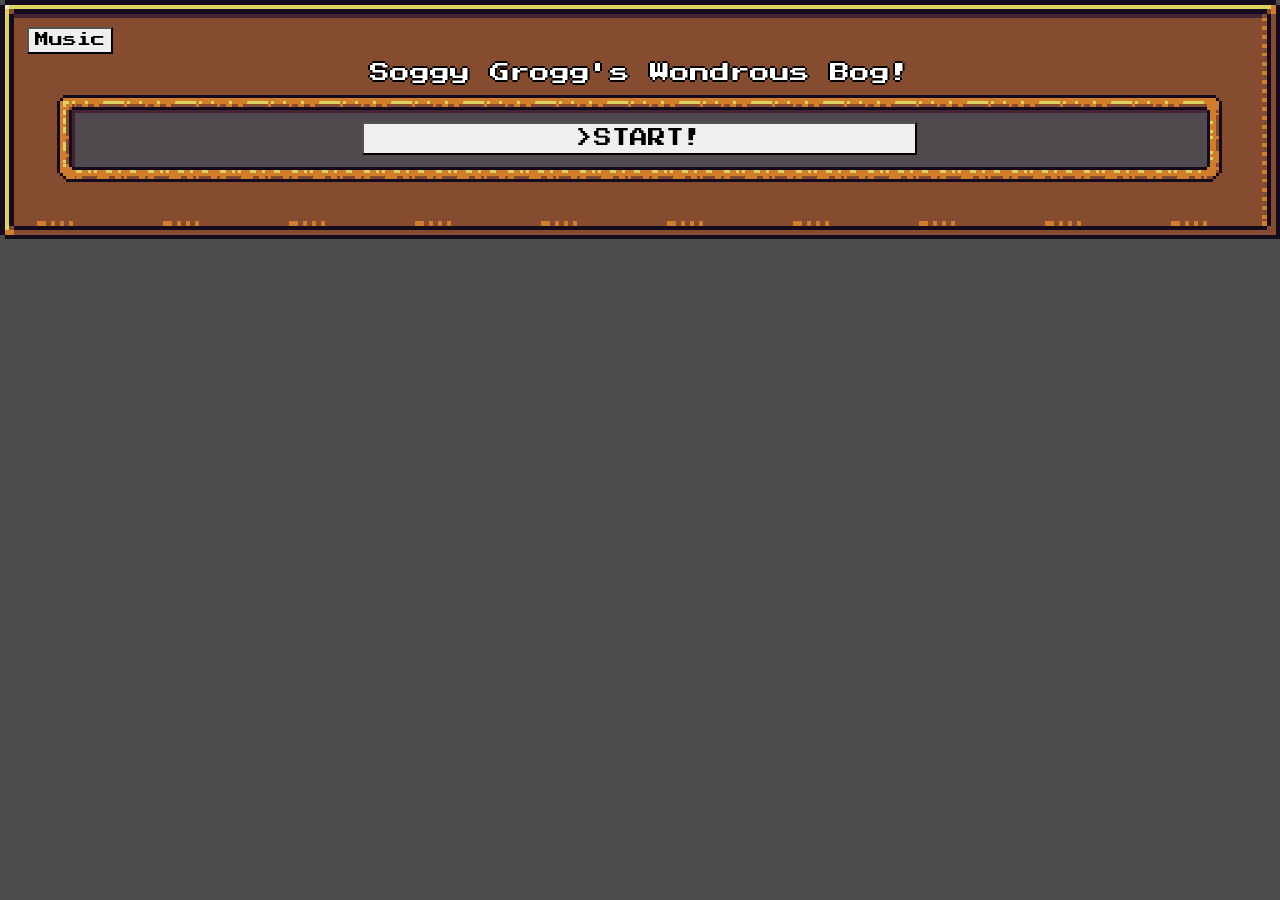
<file: index.html>
<!DOCTYPE html>
<html lang="en">

<head>
    <meta charset="UTF-8">
    <meta http-equiv="X-UA-Compatible" content="IE=edge">
    <meta name="viewport" content="width=device-width, initial-scale=1.0">
    <title>Soggy Grogg and the Wonderous Bog</title>
    <link rel="stylesheet" href="./assets/css/style.css">
    <link href="./assets/dist/rpgui.css" rel="stylesheet" type="text/css">
    <link href="https://cdn.jsdelivr.net/npm/bootstrap@5.3.0-alpha3/dist/css/bootstrap.min.css" rel="stylesheet"
        integrity="sha384-KK94CHFLLe+nY2dmCWGMq91rCGa5gtU4mk92HdvYe+M/SXH301p5ILy+dN9+nJOZ" crossorigin="anonymous">

</head>

<body id="body">
    <section>
        <div> 
            <div class="justify-content-center">
                <div class="rpgui-content">
                    <div id="paper" class="rpgui-container framed-golden block">
                      <button id="music">Music</button>
                     <h1>Soggy Grogg's Wondrous Bog!</h1>
                        <div class="rpgui-container framed" id="startGame">
                        
                            <button id="startButton"></button>
                            <div id="initial-select" class="framed"></div>
                            <div id="dialogue" class="framed"></div>
                            <div id="name-modal" class="framed rpgui-container">
                                    <p>Come now, every adventurer has a name. Make one up if you have to!</p>
                                    <button id="closeBtn-name">Close</button>
                            </div>
                            <div id="health-modal" class="framed rpgui-container"></div>
                            <div id="monster-modal" class="framed rpgui-container"></div>
                            <div id="spotify-modal" class="framed rpgui-container">
                              <p>Have a Spotify account? Log into to add some ambiance &#127925;</p>
                              <iframe src="https://open.spotify.com/embed/playlist/7K4xucrmZ8u0CycQUHTsDD" width="100%" height="80" frameBorder="0" allowtransparency="true" allow="encrypted-media"></iframe>
                              <button id="closeBtn-spotify">Close</button>
                            </div>  
                            
                        </div>
                        <span id="healthmodal-sect" class="rpgui-container framed">
                        </span>
                        <span id="monstermodal-sect" class="rpgui-container framed">
                        </span>     
                    </div>
                    </div>
                </div>
            </div>
            <div>
            </div>
        </div>
        
    </section>
  
    <script src="./assets/dist/rpgui.js"></script>
    <script src="./assets/scripts/script.js"></script>
    <script src="https://cdn.jsdelivr.net/npm/bootstrap@5.3.0-alpha3/dist/js/bootstrap.bundle.min.js"
        integrity="sha384-ENjdO4Dr2bkBIFxQpeoTz1HIcje39Wm4jDKdf19U8gI4ddQ3GYNS7NTKfAdVQSZe"
        crossorigin="anonymous"></script>
    <script src="https://cdn.jsdelivr.net/npm/@popperjs/core@2.11.7/dist/umd/popper.min.js"
        integrity="sha384-zYPOMqeu1DAVkHiLqWBUTcbYfZ8osu1Nd6Z89ify25QV9guujx43ITvfi12/QExE"
        crossorigin="anonymous"></script>
    <script src="https://cdn.jsdelivr.net/npm/bootstrap@5.3.0-alpha3/dist/js/bootstrap.min.js"
        integrity="sha384-Y4oOpwW3duJdCWv5ly8SCFYWqFDsfob/3GkgExXKV4idmbt98QcxXYs9UoXAB7BZ"
        crossorigin="anonymous"></script>
    


</body>

</html>
</file>
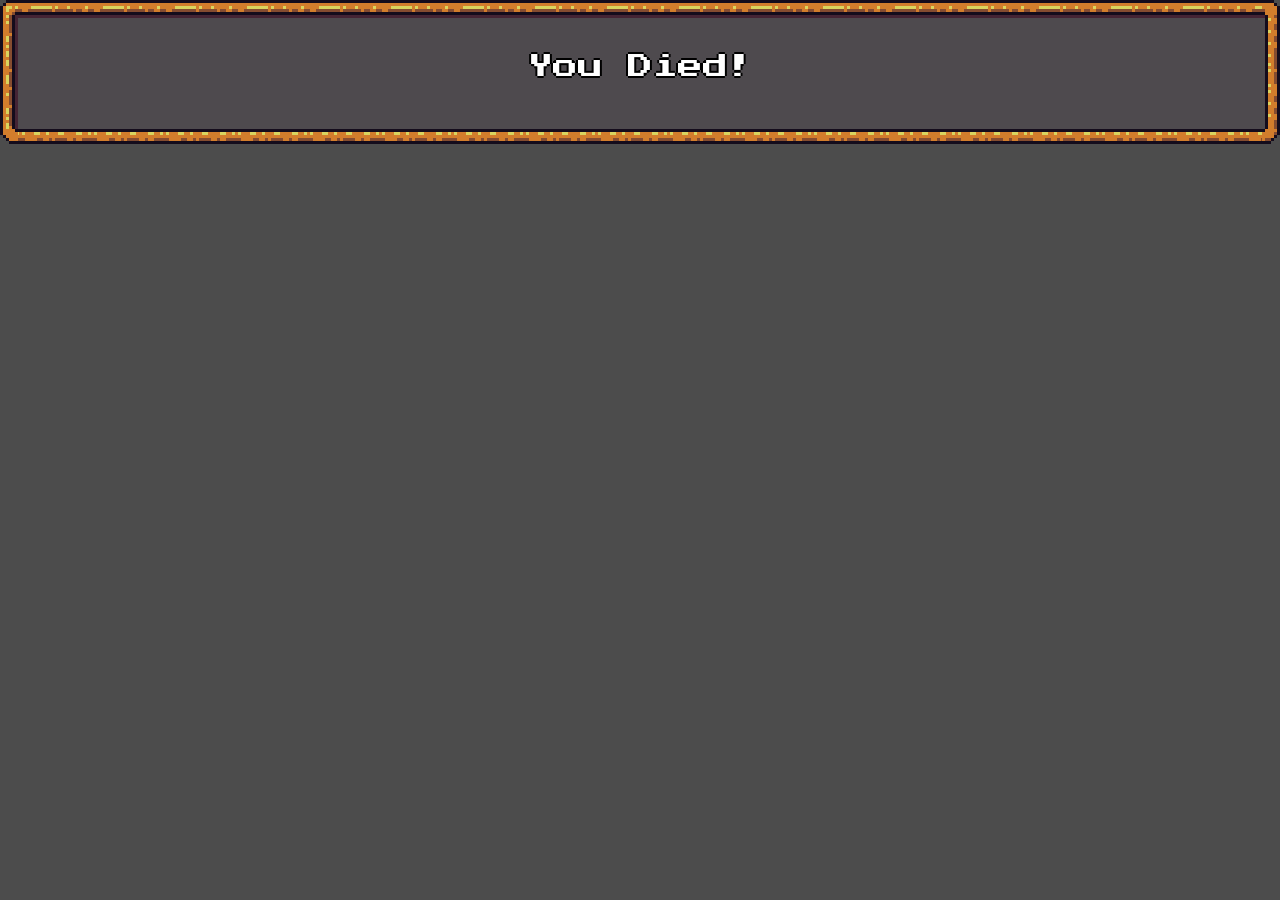
<file: deathscreen.html>
<!DOCTYPE html>
<html lang="en">

<head>
    <meta charset="UTF-8">
    <meta http-equiv="X-UA-Compatible" content="IE=edge">
    <meta name="viewport" content="width=device-width, initial-scale=1.0">
    <title>Soggy Grogg and the Wonderous Bog</title>
    <link rel="stylesheet" href="./assets/css/style.css">
    <link href="./assets/dist/rpgui.css" rel="stylesheet" type="text/css">
    <link href="https://cdn.jsdelivr.net/npm/bootstrap@5.3.0-alpha3/dist/css/bootstrap.min.css" rel="stylesheet"
        integrity="sha384-KK94CHFLLe+nY2dmCWGMq91rCGa5gtU4mk92HdvYe+M/SXH301p5ILy+dN9+nJOZ" crossorigin="anonymous">

</head>
<body>
    <section class ="d-flex flex-column">
        <div>
            <div class="justify-content-center">
                <div class="rpgui-content">
                    <div id="deathbg" class="rpgui-container framed-golden-block">
                        <div id="deathscreen" class="rpgui-container framed">
                            <h1>You Died!</h1>
                            <div id="deathmsg"></div>
                            <div id="highscore"></div>
                        </div>
                    </div>
                </div>
            </div>
        </div>
    </section>

    <script src="./assets/dist/rpgui.js"></script>
    <script src="./assets/scripts/deathscreenscript.js"></script>
    <script src="https://cdn.jsdelivr.net/npm/bootstrap@5.3.0-alpha3/dist/js/bootstrap.bundle.min.js"
        integrity="sha384-ENjdO4Dr2bkBIFxQpeoTz1HIcje39Wm4jDKdf19U8gI4ddQ3GYNS7NTKfAdVQSZe"
        crossorigin="anonymous"></script>
    <script src="https://cdn.jsdelivr.net/npm/@popperjs/core@2.11.7/dist/umd/popper.min.js"
        integrity="sha384-zYPOMqeu1DAVkHiLqWBUTcbYfZ8osu1Nd6Z89ify25QV9guujx43ITvfi12/QExE"
        crossorigin="anonymous"></script>
    <script src="https://cdn.jsdelivr.net/npm/bootstrap@5.3.0-alpha3/dist/js/bootstrap.min.js"
        integrity="sha384-Y4oOpwW3duJdCWv5ly8SCFYWqFDsfob/3GkgExXKV4idmbt98QcxXYs9UoXAB7BZ"
        crossorigin="anonymous"></script>


</body>

</html>
</file>
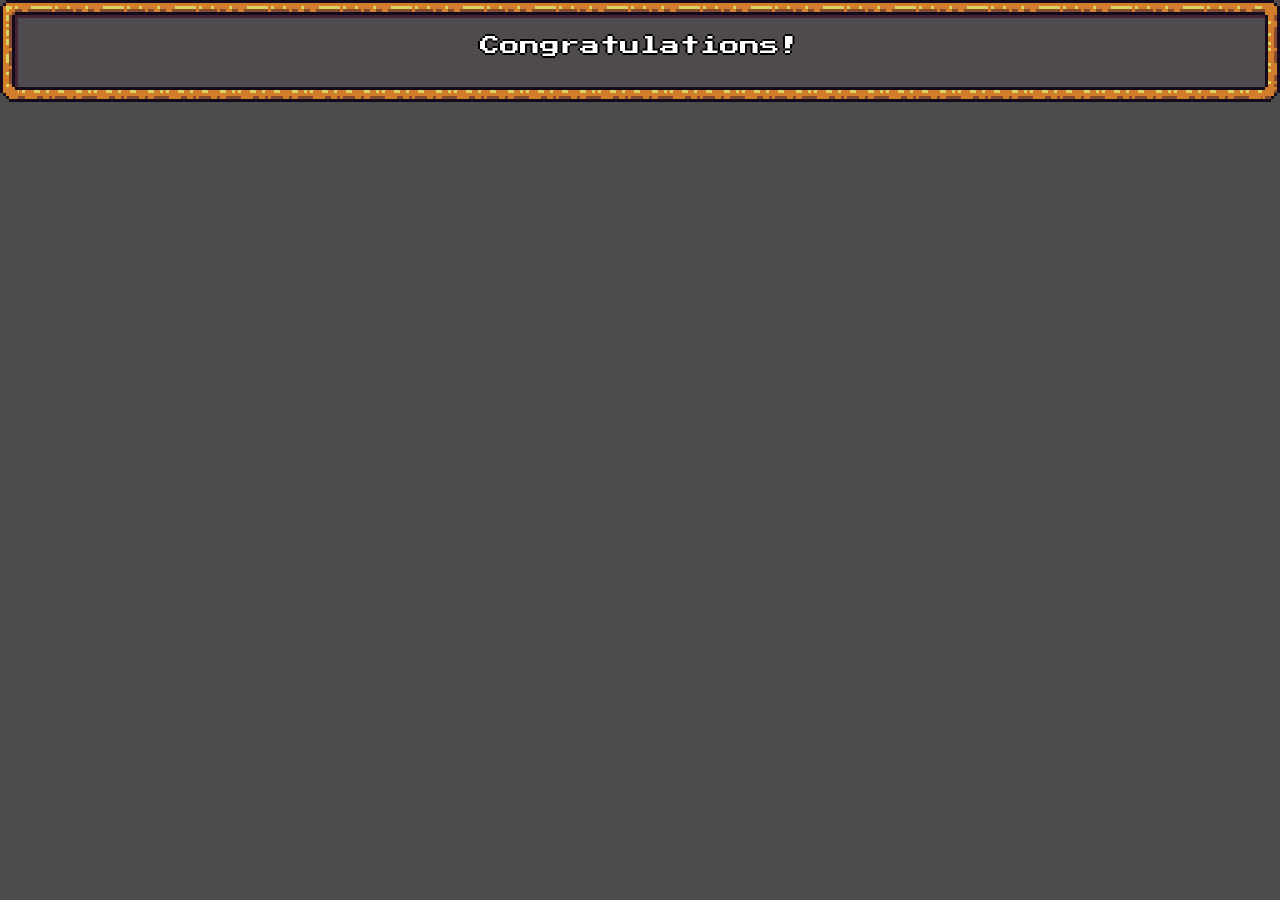
<file: winscreen.html>
<!DOCTYPE html>
<html lang="en">

<head>
    <meta charset="UTF-8">
    <meta http-equiv="X-UA-Compatible" content="IE=edge">
    <meta name="viewport" content="width=device-width, initial-scale=1.0">
    <title>Soggy Grogg and the Wonderous Bog</title>
    <link rel="stylesheet" href="./assets/css/style.css">
    <link href="./assets/dist/rpgui.css" rel="stylesheet" type="text/css">
    <link href="https://cdn.jsdelivr.net/npm/bootstrap@5.3.0-alpha3/dist/css/bootstrap.min.css" rel="stylesheet"
        integrity="sha384-KK94CHFLLe+nY2dmCWGMq91rCGa5gtU4mk92HdvYe+M/SXH301p5ILy+dN9+nJOZ" crossorigin="anonymous">

</head>
<body>
    <section class ="d-flex flex-column">
        <div>
            <div class="justify-content-center">
                <div class="rpgui-content">
                    <div id="winbg" class="rpgui-container framed-golden-block">
                        <div id="winscreen" class="rpgui-container framed">
                            <h1>Congratulations!</h1>
                            <div id="winmsg"></div>
                            <div id="highscore"></div>
                        </div>
                    </div>
                </div>
            </div>
        </div>
    </section>

    <script src="./assets/dist/rpgui.js"></script>
    <script src="./assets/scripts/winscreenscript.js"></script>
    <script src="https://cdn.jsdelivr.net/npm/bootstrap@5.3.0-alpha3/dist/js/bootstrap.bundle.min.js"
        integrity="sha384-ENjdO4Dr2bkBIFxQpeoTz1HIcje39Wm4jDKdf19U8gI4ddQ3GYNS7NTKfAdVQSZe"
        crossorigin="anonymous"></script>
    <script src="https://cdn.jsdelivr.net/npm/@popperjs/core@2.11.7/dist/umd/popper.min.js"
        integrity="sha384-zYPOMqeu1DAVkHiLqWBUTcbYfZ8osu1Nd6Z89ify25QV9guujx43ITvfi12/QExE"
        crossorigin="anonymous"></script>
    <script src="https://cdn.jsdelivr.net/npm/bootstrap@5.3.0-alpha3/dist/js/bootstrap.min.js"
        integrity="sha384-Y4oOpwW3duJdCWv5ly8SCFYWqFDsfob/3GkgExXKV4idmbt98QcxXYs9UoXAB7BZ"
        crossorigin="anonymous"></script>


</body>

</html>
</file>
<file: assets/css/style.css>
.rpgui-content {
  background-color: 
  #4c4c4c;
}



/*dialogue section*/
#dialogue button {
  margin: 0 auto; 
  letter-spacing: .05em;

}

@keyframes grow {
  0% { max-height: var(--lineHeight); }
  100% { max-height: calc(var(--lineHeight) * var(--lines)); }
}

.typewriter {
  animation: grow var(--time) steps(var(--lines));
  animation-fill-mode: forwards;
}

p.typewriter {
  width: 100%;
  background: transparent;
}


@keyframes carriageReturn {
  0% { top: 0; }
  100% { top: calc(var(--lineHeight) * var(--lines)); }
}

@keyframes type {
  0% { width: 100%; }
  100% { width: 0%; }
}

@keyframes caret {
  0% { color: #4e4a4e; }
  100% { color: black; }
}

.keyframes::before {
  /* ... */
  animation: 
    type var(--timePerLine) linear infinite, 
    carriageReturn var(--time) steps(var(--lines)) var(--lines),
    caret 0.5s steps(2) infinite;
}

.typewriter {
  --bgColor: white;
  --lines: 500;
  --lineHeight: 1.5rem;
  --timePerLine: 4s;
  --widthCh: 22;
  --width: calc(var(--widthCh) * 1ch);
  --time: calc(var(--lines) * var(--timePerLine));
  animation: grow var(--time) steps(var(--lines));
  animation-fill-mode: forwards;
  background: #4e4a4e;  
  line-height: var(--lineHeight);
  max-height: var(--lineHeight);
  overflow: hidden;
  position: relative;
  width: var(--width);
}

.typewriter::before {
  content: "";
  animation: 
    type var(--timePerLine) linear infinite, 
    carriageReturn var(--time) steps(var(--lines)) var(--lines),
    caret 0.5s steps(2) infinite;
  background: #4e4a4e;
  border-left: 2px solid;
  bottom: 0;
  height: 2rem;
  position: absolute;
  right: 0;
  width: 100%;
}

.rpgui-content {
    display: flex;
    justify-content: center;
    height: 80vh; 
    /* background-color: rgb(133,76,48); */

  }
  
.rpgui-container {
    width: 100%;
    justify-content: center;
}

.framed-golden {
  height: 50%;
}

#paper h1 {
  background-color: transparent;
}
#startButton {
    width: 50%;
}

.sidebar {
  position: relative;
  top: 800px;
  /* left: 700px; */
  
}

#paper h1 {
  font-size: 20px;
}

#startGame{
  display: flex;
  flex-flow: row wrap;
  max-height: min-content;
  justify-content: center;
  width: 95%;
}

.nameBox {
  margin-bottom: 10px;
}

#initial-select, #healthmodal-sect, #monstermodal-sect {
  display: flex;
  align-items: center;
  flex-flow: column wrap;
}

#monstermodal-sect {
  position: relative;
  left: 50%;
}

#healthmodal-sect, #monstermodal-sect {
  display: none;
  z-index: 0;
  flex-flow: row wrap;
  justify-self: center;
  max-width: fit-content;
  color: lightgray;
}

#healthmodal-sect:hover,
#healthmodal-sect:focus {
  color: white;
  text-decoration: none;
  cursor: pointer;
}

#name-modal, #health-modal, #monster-modal, #spotify-modal{
  display: none;
  position: fixed;
  z-index: 1; 
  left: 10;
  top: 10;
  padding-top: 20px;
  max-width: 500px;
  max-height: fit-content;
}

#monster-modal{
  overflow-y: auto;
  max-height: 300px;
}

#health-modal {
  color: white;
  padding-left: 10px;
}

#closeBtn-name, #closeBtn-spotify, .closeBtn {
  color: #000000;
  max-width: fit-content;
  font-size: 12px;
  font-weight: bold;
}

.closeBtn {
  position: sticky;
  top: 0;
}

#closeBt-name:hover,
#closeBtn-name:focus,
#closeBtn-spotify:hover,
#closeBtn-spotify:hover, 
.closeBtn:hover,
.closeBtn:focus {
  color: rgb(170, 163, 163);
  text-decoration: none;
  cursor: pointer;
}

#music:hover, #music:focus{
  color: #aaa;
}

#dialogue {
  display: none;
  flex-flow: column wrap;
}

.dialogueBox {
  max-width: 1000px;
  flex-flow: row wrap;
}

.dialogueBtn {
  display: flex;
  flex-flow: row wrap;
  max-width: fit-content;
}

.fightorrestBtn {
  display: block;
}



#startButton:hover {
  animation: tilt-n-move-shaking 0.25s infinite;
}

@keyframes tilt-n-move-shaking {
    0% { transform: translate(0, 0) rotate(0deg); }
    25% { transform: translate(5px, 5px) rotate(5deg); }
    50% { transform: translate(0, 0) rotate(0eg); }
    75% { transform: translate(-5px, 5px) rotate(-5deg); }
    100% { transform: translate(0, 0) rotate(0deg); }
  }

  #deathscreen {
    display: flex;
    flex-flow: column wrap;
    align-items: center;
    min-height: fit-content;
    padding: 30px;
  }

  #deathscreen h1, #winscreen h1 {
    font-size: 25px;
  }

  #winscreen {
    display: flex;
    flex-flow: column wrap;
    align-items: center;
  }

  #deathmsg, #winmsg {
    display: flex;
    max-width: fit-content;
    font-size: 15px;
  }

  #deathbg{
    display: flex;
  }


/* General page styling */
html {
	height: 100%;
  display: flex;
  align-items: center;
  justify-content: center;
	/* background: black; */
}

/* media queries */
/* large displays */
@media screen and (min-width: 1900px) {
 .framed-golden {
    height: fit-content;
 }

  #paper h1 {
    font-size: 25px;
    margin-bottom: 30px;
  }

  #startGame{
    position: relative;
    left: 40px;
    margin-bottom: 50px;
  }

  #startButton {
    font-size: 22px;
  }

  #music, .dialogueBtn, #closeBtn-name, .closeBtn, #closeBtn-spotify {
    font-size: 16px;
  }

  #healthmodal-sect, #monstermodal-sect, .combatBox {
    font-size: 20px;
  }

  #monstermodal-sect {
    left: 78%;
  }

  #name-modal,
  #health-modal,
  #monster-modal,
  #spotify-modal,
  #initial-select,
  .nameBox,
  #dialogue,
  #winmsg, 
  .statFinal {
    font-size: 18px;
  }

  #spotify-modal, #name-modal {
    padding: 30px;
    min-width: fit-content;
  }

  .buttonContainer {
    position: relative;
    right: 30px;
  }

  .combatBox {
    position: relative;
    left: 80px;
  }

  .combatBox p {
    color: lightgrey;
  }

}

/* med displays */
@media screen and (max-width: 1500px) {
  .framed-golden {
    height: fit-content;
 }

  #paper h1 {
    font-size: 20px;
    margin-bottom: 10px;
  }

  #startGame{
    position: relative;
    left: 30px;
    margin-bottom: 30px;
  }

  #startButton {
    font-size: 18px;
  }

  #music, .dialogueBtn, #closeBtn-name, .closeBtn, #closeBtn-spotify {
    font-size: 14px;
  }

  #healthmodal-sect, #monstermodal-sect, .combatBox {
    font-size: 16px;
  }

  #monstermodal-sect {
    left: 73%;
  }

  #name-modal,
  #health-modal,
  #monster-modal,
  #spotify-modal,
  #initial-select,
  .nameBox,
  #dialogue,
  #winmsg, 
  .statFinal {
    font-size: 15px;
  }

  #health-modal {
    padding-bottom: 40px;
    min-width: fit-content;
  }

 #health-modal button {
    position: relative;
    top: 10px;
  }

  #spotify-modal, #name-modal {
    padding: 30px;
    min-width: fit-content;
  }

  .healthbar-style {
    margin: 30px;
  }

  .buttonContainer {
    position: relative;
    right: 30px;
  }

  .combatBox {
    position: relative;
    left: 50px;
  }

  #winscreen h1 {
    font-size: 20px;
  }
}

/* tablets */
@media screen and (max-width: 1100px) {
  .framed-golden {
    height: fit-content;
 }

  #paper h1 {
    font-size: 18px;
    margin: 20px;
  }

  #startGame{
    position: relative;
    left: 15px;
    margin-bottom: 20px;
  }

  #startButton {
    font-size: 16px;
  }

  #music, .dialogueBtn, #closeBtn-name, .closeBtn, #closeBtn-spotify {
    font-size: 12px;
  }

  #healthmodal-sect, #monstermodal-sect, .combatBox {
    font-size: 14px;
  }

  #monstermodal-sect {
    left: 58%;
  }

  #name-modal,
  #health-modal,
  #monster-modal,
  #spotify-modal,
  #initial-select,
  .nameBox,
  #dialogue,
  #winmsg, 
  .statFinal {
    font-size: 13px;
  }

  #health-modal {
    padding-bottom: 30px;
    min-width: fit-content;
  }

 #health-modal button {
    position: relative;
    top: 5px;
  }

  #spotify-modal, #name-modal {
    padding: 20px;
    max-width: 600px;
  }

  .healthbar-style {
    margin: 30px;
  }

  .combatBox {
    position: relative;
    left: 30px;
  }

  .atkBox,
  .runBox {
    font-size: 12px;
  }
  
  .atkBox {
    padding-left: 0;
    margin-left: 10px;
  }

  #winscreen h1 {
    font-size: 18px;
  }
}

/* smartphones */
@media screen and (max-width: 450px) {
  .framed-golden {
    min-height: 65%;
 }

  #paper h1 {
    font-size: 16px;
    margin: 15px;
  }

  #startGame{
    position: relative;
    left: 10px;
    margin-bottom: 20px;
    margin-top: 20px;
  }

  #startButton {
    font-size: 14px;
  }

  #music, .dialogueBtn, #closeBtn-name, .closeBtn, #closeBtn-spotify {
    font-size: 10px;
  }

  #healthmodal-sect, #monstermodal-sect, .combatBox {
    font-size: 12px;
  }

  #monstermodal-sect {
    top: 80px;
    left: 0px;
  }

  #name-modal,
  #health-modal,
  #monster-modal,
  #spotify-modal,
  #initial-select,
  .nameBox,
  #dialogue,
  #winmsg, 
  .statFinal {
    font-size: 11px;
  }

  #health-modal {
    padding-bottom: 20px;
    min-width: fit-content;
  }

 #health-modal button {
    position: relative;
    top: 3px;
  }

  #spotify-modal, #name-modal {
    padding: 20px;
    max-width: 300px;
  }

  .healthbar-style {
    margin: 20px;
  }

  .combatBox {
    position: relative;
    left: 30px;
  }

  .atkBox,
  .runBox {
    font-size: 10px;
    position: relative;
    left: 40px;
  }
  
  .atkBox {
    padding-left: 5px;
    margin-left: 10px;
  }

  #winscreen h1 {
    font-size: 16px;
  }

}
</file>
<file: assets/dist/rpgui.css>
/*
Import the font stylesheet.
If not supported you can add backup via:
<link href='https://fonts.googleapis.com/css?family=Press+Start+2P' rel='stylesheet' type='text/css'>
inside your html file.
*/
@import url("https://fonts.googleapis.com/css?family=Press+Start+2P");
/**
* Customized scrollbars
*/
/* to get pixelated images (nearest-neighbor filter) on all  browsers */
.rpgui-pixelated {
  -ms-interpolation-mode: nearest-neighbor;
  image-rendering: -webkit-optimize-contrast;
  image-rendering: -webkit-crisp-edges;
  image-rendering: -moz-crisp-edges;
  image-rendering: -o-crisp-edges;
  image-rendering: pixelated; }

/* unselectable text */
.rpgui-noselect {
  -webkit-touch-callout: none;
  -webkit-user-select: none;
  -khtml-user-select: none;
  -moz-user-select: none;
  -ms-user-select: none;
  user-select: none; }

/* center things */
.rpgui-center {
  text-align: center;
  align-content: center; }

/* rotate object 90 degrees */
.rpgui-rotate-90 {
  /* rotate 90 degrees */
  -webkit-transform: rotate(90deg);
  -moz-transform: rotate(90deg);
  -o-transform: rotate(90deg);
  -ms-transform: rotate(90deg);
  transform: rotate(90deg);
  /* rotate from center-left side */
  -ms-transform-origin: 0% 50%;
  /* IE 9 */
  -webkit-transform-origin: 0% 50%;
  /* Chrome, Safari, Opera */
  transform-origin: 0% 50%; }

/**
* Styling for buttons
*/
/* button style */
.rpgui-button {
  /* hide button default stuff */
  background-color: Transparent;
  background-repeat: no-repeat;
  border: none;
  overflow: hidden;
  outline: none;
  /* background */
  background: url("img/button.png") no-repeat no-repeat;
  background-clip: padding-box;
  background-origin: padding-box;
  background-position: center;
  background-size: 100% 100%;
  /* font size */
  font-size: 1.0em;
  /* default size and display */
  max-width: 100%;
  min-width: 140px;
  height: 60px;
  display: inline-block;
  /* padding */
  padding-left: 35px;
  padding-right: 35px; }

/* button hover */
.rpgui-button.hover,
.rpgui-button:hover {
  background-image: url("img/button-hover.png"); }

/* button clicked */
.rpgui-button.down,
.rpgui-button:active {
  background-image: url("img/button-down.png"); }

/* golden button stuff */
.rpgui-button.golden p {
  display: inline-block; }

/* golden button style */
.rpgui-button.golden {
  /* hide button default stuff */
  background-color: Transparent;
  background-repeat: no-repeat;
  border: none;
  overflow: hidden;
  outline: none;
  /* background */
  background: url("img/button-golden.png") no-repeat no-repeat;
  background-clip: padding-box;
  background-origin: padding-box;
  background-position: center;
  background-size: 100% 80%;
  /* default size and display */
  max-width: 100%;
  min-width: 140px;
  height: 60px;
  display: inline-block;
  /* padding */
  padding-top: 5px;
  padding-left: 35px;
  padding-right: 35px;
  overflow: visible; }

/* button hover */
.rpgui-button.golden.hover,
.rpgui-button.golden:hover {
  background-image: url("img/button-golden-hover.png"); }

/* button clicked */
.rpgui-button.golden.down,
.rpgui-button.golden:active {
  background-image: url("img/button-golden-down.png"); }

.rpgui-button.golden:before {
  white-space: nowrap;
  display: inline-block;
  content: "";
  width: 34px;
  display: block;
  height: 110%;
  background: transparent url("img/button-golden-left.png") no-repeat right center;
  background-size: 100% 100%;
  margin: 0 0 0 0;
  left: 0px;
  float: left;
  margin-left: -46px;
  margin-top: -5%; }

.rpgui-button.golden:after {
  white-space: nowrap;
  display: block;
  content: "";
  height: 100%;
  width: 34px;
  height: 110%;
  background: transparent url("img/button-golden-right.png") no-repeat left center;
  background-size: 100% 100%;
  margin: 0 0 0 0;
  right: 0px;
  float: right;
  margin-right: -46px;
  margin-top: -5%; }

/*
.rpgui-button.golden:hover:before {

    background-image: url('img/button-golden-left-hover.png');
}

.rpgui-button.golden:hover:after {

    background-image: url('img/button-golden-right-hover.png');
}
*/
/**
* style for checkboxes
*/
/* basic checkbox */
.rpgui-content input[type=checkbox].rpgui-checkbox {
  display: none; }

.rpgui-content input[type=checkbox].rpgui-checkbox + label {
  background: url("img/checkbox-off.png") no-repeat;
  line-height: 24px;
  display: inline-block;
  background-size: auto 100%;
  padding-left: 34px;
  height: 24px;
  margin-top: 10px;
  margin-bottom: 10px; }

.rpgui-content input[type=checkbox].rpgui-checkbox:checked + label {
  background: url("img/checkbox-on.png") no-repeat;
  line-height: 24px;
  display: inline-block;
  background-size: auto 100%;
  padding-left: 34px;
  height: 24px; }

/* golden checkbox */
.rpgui-content input[type=checkbox].rpgui-checkbox.golden + label {
  background: url("img/checkbox-golden-off.png") no-repeat;
  background-size: auto 100%; }

.rpgui-content input[type=checkbox].rpgui-checkbox.golden:checked + label {
  background: url("img/checkbox-golden-on.png") no-repeat;
  background-size: auto 100%; }

/**
* global content styling
*/
/* game div with background image*/
.rpgui-content {
  padding: 0 0 0 0;
  margin: 0 0 0 0;
  width: 100%;
  height: 100%;
  left: 0px;
  top: 0px;
  position: fixed;
  overflow: hidden;
  font-size: 0.8em; }

/* general rules to apply on anything inside the content */
.rpgui-content * {
  /* remove outline effect for input elements etc */
  outline: none;
  /* prevent dragging */
  user-drag: none;
  -webkit-user-drag: none;
  /* prevent text selecting */
  -webkit-touch-callout: none;
  -webkit-user-select: none;
  -khtml-user-select: none;
  -moz-user-select: none;
  -ms-user-select: none;
  user-select: none;
  -webkit-tap-highlight-color: transparent;
  /* pixelated enlargement filter (to keep the pixel-art style when enlarging pictures) */
  -ms-interpolation-mode: nearest-neighbor;
  image-rendering: -webkit-optimize-contrast;
  image-rendering: -webkit-crisp-edges;
  image-rendering: -moz-crisp-edges;
  image-rendering: -o-crisp-edges;
  image-rendering: pixelated;
  /* default font */
  font-family: 'Press Start 2P', cursive; }

/**
* customized divs (containers) and framed objects (background and frame image).
*/
/* game div without background image*/
.rpgui-container {
  /* position style and default z */
  position: fixed;
  z-index: 10;
  overflow: show; }

/* game div with background image*/
.rpgui-container.framed {
  /* border */
  border-style: solid;
  border-image-source: url("img/border-image.png");
  border-image-repeat: repeat;
  border-image-slice: 6 6 6 6;
  border-image-width: 18px;
  border-width: 15px;
  padding: 12px;
  /* internal border */
  box-sizing: border-box;
  -moz-box-sizing: border-box;
  -webkit-box-sizing: border-box;
  /* background */
  background: url("img/background-image.png") repeat repeat;
  background-clip: padding-box;
  background-origin: padding-box;
  background-position: center; }

/* game div with golden background image*/
.rpgui-container.framed-golden {
  /* border */
  border-style: solid;
  border-image-source: url("img/border-image-golden.png");
  border-image-repeat: repeat;
  border-image-slice: 4 4 4 4;
  border-image-width: 18px;
  border-width: 15px;
  padding: 12px;
  /* internal border */
  box-sizing: border-box;
  -moz-box-sizing: border-box;
  -webkit-box-sizing: border-box;
  /* background */
  background: url("img/background-image-golden.png") repeat repeat;
  background-clip: padding-box;
  background-origin: padding-box;
  background-position: center; }

/* game div with golden2 background image*/
.rpgui-container.framed-golden-2 {
  /* border */
  border-style: solid;
  border-image-source: url("img/border-image-golden2.png");
  border-image-repeat: repeat;
  border-image-slice: 8 8 8 8;
  border-image-width: 18px;
  border-width: 15px;
  padding: 12px;
  /* internal border */
  box-sizing: border-box;
  -moz-box-sizing: border-box;
  -webkit-box-sizing: border-box;
  /* background */
  background: url("img/background-image-golden2.png") repeat repeat;
  background-clip: padding-box;
  background-origin: padding-box;
  background-position: center; }

/* game div with soft grey background image*/
.rpgui-container.framed-grey {
  position: relative;
  /* border */
  border-style: solid;
  border-image-source: url("img/border-image-grey.png");
  border-image-repeat: repeat;
  border-image-slice: 3 3 3 3;
  border-image-width: 7px;
  border-width: 7px;
  padding: 12px;
  /* internal border */
  box-sizing: border-box;
  -moz-box-sizing: border-box;
  -webkit-box-sizing: border-box;
  /* background */
  background: url("img/background-image-grey.png") repeat repeat;
  background-clip: padding-box;
  background-origin: padding-box;
  background-position: center; }

/**
* different cursor graphics
*/
/* default cursor important */
/* this rule is for when you specifically request this cursor class */
.rpgui-cursor-default {
  cursor: url("img/cursor/default.png"), auto !important; }

/* default cursor, not important, for all elements without any other rule. */
.rpgui-content,
label {
  cursor: url("img/cursor/default.png"), auto; }

/* pointer / hand cursor important */
/* this rule is for when you specifically request this cursor class */
.rpgui-cursor-point,
.rpgui-cursor-point * {
  cursor: url("img/cursor/point.png") 10 0, auto !important; }

/* pointer / hand cursor, not important, for all elements that have pointer by-default */
.rpgui-content a,
.rpgui-content button,
.rpgui-button,
.rpgui-slider-container,
.rpgui-content input[type=radio].rpgui-radio + label,
.rpgui-list-imp,
.rpgui-dropdown-imp,
.rpgui-content input[type=checkbox].rpgui-checkbox + label {
  cursor: url("img/cursor/point.png") 10 0, auto; }

/* for input / text selection important */
/* this rule is for when you specifically request this cursor class */
.rpgui-cursor-select,
.rpgui-cursor-select * {
  cursor: url("img/cursor/select.png") 10 0, auto !important; }

/* for input / text selection, not important, for all elements that have pointer by-default */
.rpgui-cursor-select,
.rpgui-content input,
.rpgui-content textarea {
  cursor: url("img/cursor/select.png") 10 0, auto; }

/* for grabbing stuff */
/* this rule is for when you specifically request this cursor class */
.rpgui-cursor-grab-open,
.rpgui-cursor-grab-open * {
  cursor: url("img/cursor/grab-open.png") 10 0, auto !important; }

/* for grabbing stuff */
/* this rule is for when you specifically request this cursor class */
.rpgui-cursor-grab-close,
.rpgui-cursor-grab-close * {
  cursor: url("img/cursor/grab-close.png") 10 0, auto !important; }

/**
* Customized dropdown with rpgui design.
*/
/* dropdown box implemented with list (see rpgui-dropdown.js for details) */
/* note! this class rule affect both the dropdown header and the list elements! */
.rpgui-dropdown-imp,
.rpgui-dropdown {
  /* font */
  text-shadow: -2px 0 black, 0 2px black, 2px 0 black, 0 -2px black;
  color: white;
  /* default size */
  min-height: 40px;
  margin-top: 0px;
  /* border */
  border-style: solid;
  border-width: 7px 7px 7px 7px;
  -moz-border-image: url("img/select-border-image.png") 10% repeat repeat;
  -webkit-border-image: url("img/select-border-image.png") 10% repeat repeat;
  -o-border-image: url("img/select-border-image.png") 10% repeat repeat;
  border-image: url("img/select-border-image.png") 10% repeat repeat;
  /* background */
  background: url("img/select-background-image.png") repeat repeat;
  background-clip: padding-box;
  background-origin: padding-box;
  background-position: center; }

/* dropdown options list */
ul.rpgui-dropdown-imp {
  padding: 0 0 0 0 !important;
  z-index: 100; }

/* note! this affect only the dropdown header */
/* shows the currently selected value from select element */
.rpgui-content .rpgui-dropdown-imp-header {
  color: white !important;
  min-height: 22px !important;
  padding: 5px 10px 0 10px !important;
  margin: 0 0 0 0 !important;
  position: relative !important; }

/* dropdown options */
.rpgui-dropdown-imp li {
  /* font */
  text-shadow: -2px 0 black, 0 2px black, 2px 0 black, 0 -2px black;
  color: white;
  height: 16px;
  /* remove the dot */
  list-style-type: none;
  /* padding */
  padding-top: 6px;
  padding-bottom: 6px;
  padding-left: 6px;
  /* background */
  background: url("img/select-background-image.png") repeat repeat;
  background-clip: padding-box;
  background-origin: padding-box;
  background-position: center; }

/* dropdown options hover */
.rpgui-dropdown-imp li:hover {
  color: yellow; }

/* dropdown hover */
.rpgui-dropdown-imp:hover {
  color: yellow; }

/**
* hr styling
*/
/* rpgui hr */
.rpgui-content hr {
  display: block;
  border: 0px;
  height: 10px;
  background: url("img/hr.png") repeat-x top left; }

/* rpgui golden hr */
.rpgui-content hr.golden {
  display: block;
  border: 0px;
  height: 10px;
  background: url("img/hr-golden.png") no-repeat top left;
  background-size: 100% 100%; }

/**
* Icon styles.
*/
.rpgui-icon {
  display: inline-block;
  background-size: 100% 100%;
  background-repeat: no-repeat;
  width: 64px;
  height: 64px; }

.rpgui-icon.sword {
  background-image: url("img/icons/sword.png"); }

.rpgui-icon.shield {
  background-image: url("img/icons/shield.png"); }

.rpgui-icon.exclamation {
  background-image: url("img/icons/exclamation.png"); }

.rpgui-icon.potion-red {
  background-image: url("img/icons/potion-red.png"); }

.rpgui-icon.potion-green {
  background-image: url("img/icons/potion-green.png"); }

.rpgui-icon.potion-blue {
  background-image: url("img/icons/potion-blue.png"); }

.rpgui-icon.weapon-slot {
  background-image: url("img/icons/weapon-slot.png"); }

.rpgui-icon.shield-slot {
  background-image: url("img/icons/shield-slot.png"); }

.rpgui-icon.armor-slot {
  background-image: url("img/icons/armor-slot.png"); }

.rpgui-icon.helmet-slot {
  background-image: url("img/icons/helmet-slot.png"); }

.rpgui-icon.ring-slot {
  background-image: url("img/icons/ring-slot.png"); }

.rpgui-icon.potion-slot {
  background-image: url("img/icons/potion-slot.png"); }

.rpgui-icon.magic-slot {
  background-image: url("img/icons/magic-slot.png"); }

.rpgui-icon.shoes-slot {
  background-image: url("img/icons/shoes-slot.png"); }

.rpgui-icon.empty-slot {
  background-image: url("img/icons/empty-slot.png"); }

/**
* input styling
*/
/* input/textarea input */
.rpgui-content input,
.rpgui-content textarea {
  /* set size and colors */
  -webkit-box-sizing: border-box;
  -moz-box-sizing: border-box;
  box-sizing: border-box;
  color: white;
  text-shadow: -2px 0 black, 0 2px black, 2px 0 black, 0 -2px black;
  font-size: 0.9em;
  line-height: 32px;
  background: #4e4a4e;
  max-width: 100%;
  width: 100%;
  padding-left: 10px;
  /* for ie */
  min-height: 30px;
  /* enable text selecting */
  -webkit-touch-callout: text;
  -webkit-user-select: text;
  -khtml-user-select: text;
  -moz-user-select: text;
  -ms-user-select: text;
  user-select: text;
  -webkit-tap-highlight-color: rgba(0, 0, 0, 0.5); }

/* textarea extra rules */
.rpgui-content textarea {
  line-height: 22px;
  padding-top: 7px;
  height: 80px;
  resize: none; }

/* selection highlight */
.rpgui-content input::selection,
.rpgui-content textarea::selection {
  background: rgba(0, 0, 0, 0.5); }

.rpgui-content input::-moz-selection,
.rpgui-content textarea::-moz-selection {
  background: rgba(0, 0, 0, 0.5); }

/* dropdown box implemented with list (see rpgui-dropdown.js for details) */
/* note! this class rule affect both the dropdown header and the list elements! */
.rpgui-list-imp {
  /* font */
  text-shadow: -2px 0 black, 0 2px black, 2px 0 black, 0 -2px black;
  color: white;
  /* default size */
  min-height: 40px;
  margin-top: 0px;
  /* scrollers */
  overflow-x: hidden;
  overflow-y: scroll;
  /* border */
  border-style: solid;
  border-width: 7px 7px 7px 7px;
  -moz-border-image: url("img/select-border-image.png") 10% repeat repeat;
  -webkit-border-image: url("img/select-border-image.png") 10% repeat repeat;
  -o-border-image: url("img/select-border-image.png") 10% repeat repeat;
  border-image: url("img/select-border-image.png") 10% repeat repeat;
  /* background */
  background: url("img/select-background-image.png") repeat repeat;
  background-clip: padding-box;
  background-origin: padding-box;
  background-position: center; }

/* dropdown options list */
ul.rpgui-list-imp {
  padding: 0 0 0 0 !important;
  z-index: 100; }

/* dropdown options */
.rpgui-list-imp li {
  /* font */
  text-shadow: -2px 0 black, 0 2px black, 2px 0 black, 0 -2px black;
  color: white;
  height: 16px;
  margin-left: 5px !important;
  /* remove the dot */
  list-style-type: none;
  /* padding */
  padding-top: 6px;
  padding-bottom: 6px;
  padding-left: 6px;
  /* background */
  background: url("img/select-background-image.png") repeat repeat;
  background-clip: padding-box;
  background-origin: padding-box;
  background-position: center; }

/* list options hover */
.rpgui-list-imp li:hover {
  color: yellow; }

/* list hover */
.rpgui-list-imp:hover {
  color: yellow; }

.rpgui-list-imp .rpgui-selected {
  background: rgba(0, 0, 0, 0.3); }

/**
* Paragraphs and headers while inside an rpgui container.
*/
/* default gui header */
.rpgui-content h1 {
  /* color and border */
  color: white;
  text-shadow: -2px 0 black, 0 2px black, 2px 0 black, 0 -2px black;
  font-size: 1.14em;
  /* center text */
  text-align: center;
  /* padding */
  padding: 0 0 0 0;
  margin: 7px 7px 17px 7px; }

/* default gui header2 */
.rpgui-content h2 {
  /* color and border */
  color: white;
  text-shadow: -2px 0 black, 0 2px black, 2px 0 black, 0 -2px black;
  font-size: 1.25em;
  /* center text */
  text-align: center;
  /* padding */
  padding: 0 0 0 0;
  margin: 7px 7px 17px 7px; }

/* default gui header3 */
.rpgui-content h3 {
  /* color and border */
  color: white;
  font-weight: 1;
  text-shadow: -2px 0 black, 0 2px black, 2px 0 black, 0 -2px black;
  font-size: 1.15em;
  text-decoration: underline;
  /* center text */
  text-align: center;
  /* padding */
  padding: 0 0 0 0;
  margin: 7px 7px 17px 7px; }

/* default gui header4 */
.rpgui-content h4 {
  /* color and border */
  color: white;
  font-weight: 1;
  text-shadow: -2px 0 black, 0 2px black, 2px 0 black, 0 -2px black;
  font-size: 1.0em;
  text-decoration: underline;
  /* center text */
  text-align: center;
  /* padding */
  padding: 0 0 0 0;
  margin: 7px 7px 17px 7px; }

/* default p */
.rpgui-content p {
  /* color and border */
  color: white;
  text-shadow: -2px 0 black, 0 2px black, 2px 0 black, 0 -2px black;
  font-size: 1.0em;
  line-height: 22px; }

/* default span */
.rpgui-content span {
  /* color and border */
  color: white;
  text-shadow: -2px 0 black, 0 2px black, 2px 0 black, 0 -2px black;
  font-size: 1.0em;
  line-height: 22px; }

/* default gui link */
.rpgui-content a {
  /* color and border */
  color: yellow;
  text-shadow: -2px 0 black, 0 2px black, 2px 0 black, 0 -2px black;
  font-size: 1.0em;
  line-height: 22px;
  text-decoration: none; }

/* default gui link */
.rpgui-content a:hover {
  text-decoration: underline; }

/* default gui label */
.rpgui-content label {
  /* color and border */
  color: white;
  text-shadow: -2px 0 black, 0 2px black, 2px 0 black, 0 -2px black;
  font-size: 1.0em;
  line-height: 20px;
  display: inline; }

/* default gui label */
.rpgui-content li {
  /* color and border */
  margin-left: 20px;
  color: white;
  text-shadow: -2px 0 black, 0 2px black, 2px 0 black, 0 -2px black;
  font-size: 1.0em;
  line-height: 22px; }

/*
* progress bar styling
*/
/* progress bar container */
.rpgui-progress {
  height: 42px;
  width: 100%;
  margin-top: 5px;
  margin-bottom: 5px;
  position: relative; }

/* progress bar left edge */
.rpgui-progress-left-edge {
  position: absolute;
  height: 42px;
  width: 40px;
  left: 0px;
  background-image: url("img/progress-bar-left.png");
  background-size: 100% 100%; }

/* progress bar right edge */
.rpgui-progress-right-edge {
  position: absolute;
  height: 42px;
  width: 40px;
  right: 0px;
  background-image: url("img/progress-bar-right.png");
  background-size: 100% 100%; }

/* progress bar background track */
.rpgui-progress-track {
  position: absolute;
  height: 42px;
  left: 40px;
  right: 40px;
  background-image: url("img/progress-bar-track.png");
  background-repeat: repeat-x;
  background-size: 36px 100%; }

/* progress bar - the fill itself */
.rpgui-progress-fill {
  position: absolute;
  top: 9px;
  bottom: 8px;
  left: 0;
  width: 100%;
  background-image: url("img/progress.png");
  background-repeat: repeat-x;
  background-size: 36px 100%; }

/* progress bar - blue color */
.rpgui-progress-fill.blue {
  background-image: url("img/progress-blue.png"); }

/* progress bar - green color */
.rpgui-progress-fill.green {
  background-image: url("img/progress-green.png"); }

/* progress bar - red color */
.rpgui-progress-fill.red {
  background-image: url("img/progress-red.png"); }

/**
* style for radioes
*/
/* radio box */
.rpgui-content input[type=radio].rpgui-radio {
  display: none; }

.rpgui-content input[type=radio].rpgui-radio + label {
  background: url("img/radio-off.png") no-repeat;
  line-height: 24px;
  display: inline-block;
  background-size: auto 100%;
  padding-left: 34px;
  height: 24px;
  margin-top: 8px;
  margin-bottom: 8px; }

.rpgui-content input[type=radio].rpgui-radio:checked + label {
  background: url("img/radio-on.png") no-repeat;
  line-height: 24px;
  display: inline-block;
  background-size: auto 100%;
  padding-left: 34px;
  height: 24px; }

/* golden radio */
.rpgui-content .rpgui-radio.golden + label {
  background: url("img/radio-golden-off.png") no-repeat !important;
  background-size: auto 100% !important; }

.rpgui-content .rpgui-radio.golden:checked + label {
  background: url("img/radio-golden-on.png") no-repeat !important;
  background-size: auto 100% !important; }

/**
* Rules for misc and general things.
*/
/* set scrollbars for webkit browsers (like chrome) */
.rpgui-content ::-webkit-scrollbar,
.rpgui-content::-webkit-scrollbar {
  width: 18px; }

/* Track */
.rpgui-content ::-webkit-scrollbar-track,
.rpgui-content::-webkit-scrollbar-track {
  background-image: url("img/scrollbar-track.png");
  background-size: 18px 60px;
  background-repeat: repeat-y; }

/* Handle */
.rpgui-content ::-webkit-scrollbar-thumb,
.rpgui-content::-webkit-scrollbar-thumb {
  background-image: url("img/scrollbar-thumb.png");
  background-size: 100% 100%;
  background-repeat: no-repeat; }

/* buttons */
.rpgui-content ::-webkit-scrollbar-button,
.rpgui-content::-webkit-scrollbar-button {
  background-image: url("img/scrollbar-button.png");
  background-size: 100% 100%;
  background-repeat: no-repeat; }

/**
* for disabled elements
*/
/* disabled object */
.rpgui-disabled,
.rpgui-content :disabled,
.rpgui-content input[type=radio]:disabled + label,
.rpgui-content input[type=checkbox]:disabled + label,
.rpgui-content input[type=range]:disabled + .rpgui-slider-container,
.rpgui-content :disabled + .rpgui-dropdown-imp,
.rpgui-content :disabled + .rpgui-dropdown-imp + .rpgui-dropdown-imp,
.rpgui-content :disabled + .rpgui-list-imp {
  cursor: url("img/cursor/default.png"), auto;
  -webkit-filter: grayscale(1);
  -webkit-filter: grayscale(100%);
  filter: grayscale(100%);
  filter: url(#greyscale);
  filter: url("data:image/svg+xml;utf8,<svg xmlns='http://www.w3.org/2000/svg'><filter id='grayscale'><feColorMatrix type='matrix' values='0.3333 0.3333 0.3333 0 0 0.3333 0.3333 0.3333 0 0 0.3333 0.3333 0.3333 0 0 0 0 0 1 0'/></filter></svg>#grayscale");
  filter: gray;
  color: #999; }

/**
* Rules for the slider.
*/
/* regular slider stuff */
/* slider container */
.rpgui-slider-container {
  height: 20px;
  width: 100%;
  margin-top: 15px;
  margin-bottom: 15px;
  position: relative; }

/* slider left edge */
.rpgui-slider-left-edge {
  position: absolute;
  height: 20px;
  width: 20px;
  left: 0px;
  background-image: url("img/slider-left.png");
  background-size: 100% 100%; }

/* slider right edge */
.rpgui-slider-right-edge {
  position: absolute;
  height: 20px;
  width: 20px;
  right: 0px;
  background-image: url("img/slider-right.png");
  background-size: 100% 100%; }

/* slider background track */
.rpgui-slider-track {
  position: absolute;
  height: 20px;
  left: 0;
  right: 0;
  background-image: url("img/slider-track.png");
  background-repeat: repeat-x;
  background-size: 24px 100%; }

/* the part of the slider that moves and indicates the value */
.rpgui-slider-thumb {
  position: absolute;
  height: 30px;
  width: 15px;
  margin-top: -5px;
  left: 40px;
  background-image: url("img/slider-thumb.png");
  background-size: 100% 100%; }

/* golden slider stuff */
/* golden slider container */
.rpgui-slider-container.golden {
  height: 30px;
  width: 100%;
  margin-top: 15px;
  margin-bottom: 15px;
  position: relative; }

/* golden slider left edge */
.rpgui-slider-left-edge.golden {
  position: absolute;
  height: 30px;
  width: 30px;
  left: 0px;
  background-image: url("img/slider-left-golden.png");
  background-size: 100% 100%; }

/* golden slider right edge */
.rpgui-slider-right-edge.golden {
  position: absolute;
  height: 30px;
  width: 30px;
  right: 0px;
  background-image: url("img/slider-right-golden.png");
  background-size: 100% 100%; }

/* golden slider background track */
.rpgui-slider-track.golden {
  position: absolute;
  height: 30px;
  left: 0;
  right: 0;
  background-image: url("img/slider-track-golden.png");
  background-repeat: repeat-x;
  background-size: 40px 100%; }

/* golden the part of the slider that moves and indicates the value */
.rpgui-slider-thumb.golden {
  position: absolute;
  height: 36px;
  width: 18px;
  margin-top: -4px;
  left: 40px;
  background-image: url("img/slider-thumb-golden.png");
  background-size: 100% 100%; }
</file>
